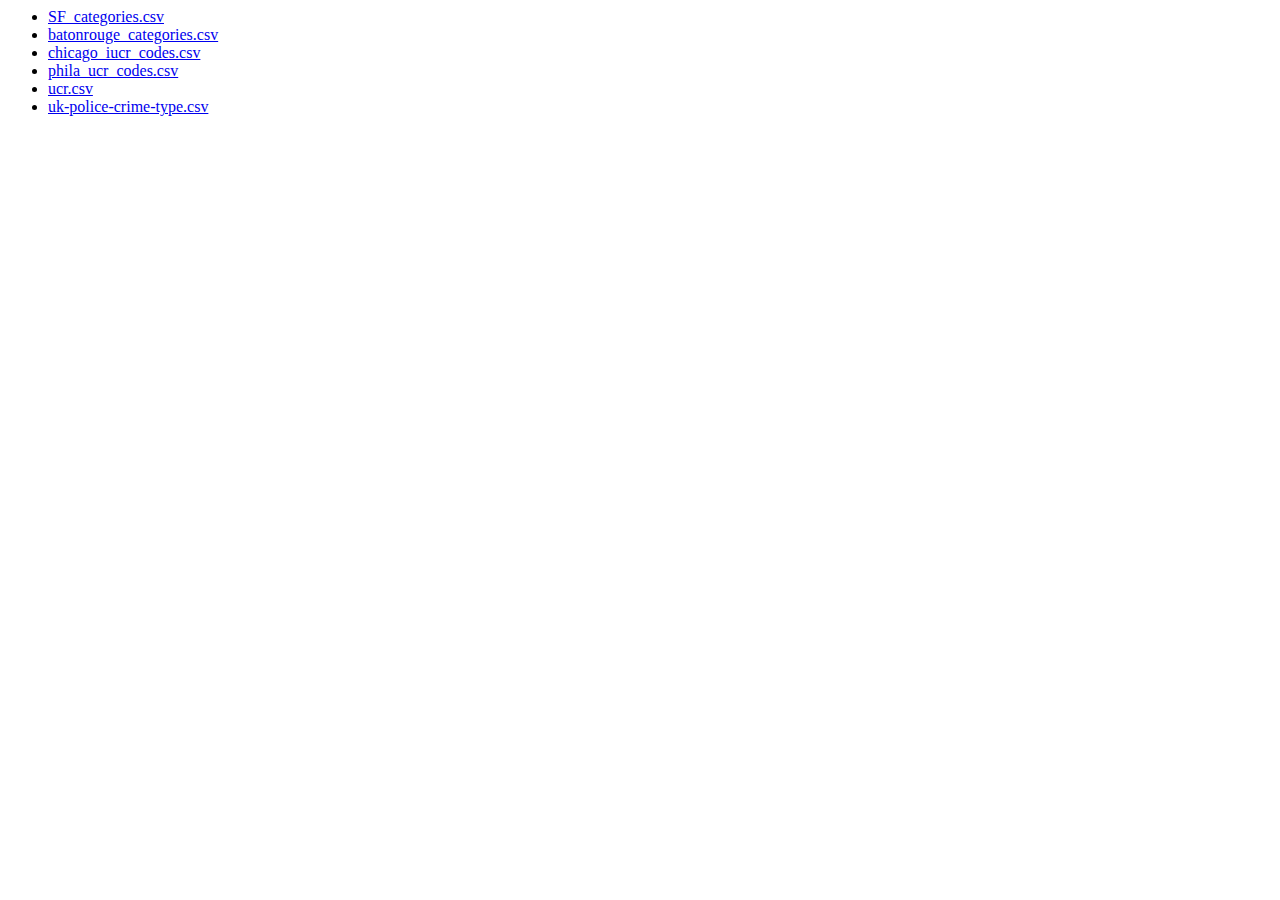
<file: crime/index.html>
<html><body><ul><li><a href="./SF_categories.csv">SF_categories.csv</a></li><li><a href="./batonrouge_categories.csv">batonrouge_categories.csv</a></li><li><a href="./chicago_iucr_codes.csv">chicago_iucr_codes.csv</a></li><li><a href="./phila_ucr_codes.csv">phila_ucr_codes.csv</a></li><li><a href="./ucr.csv">ucr.csv</a></li><li><a href="./uk-police-crime-type.csv">uk-police-crime-type.csv</a></li></ul></body></html>
</file>
